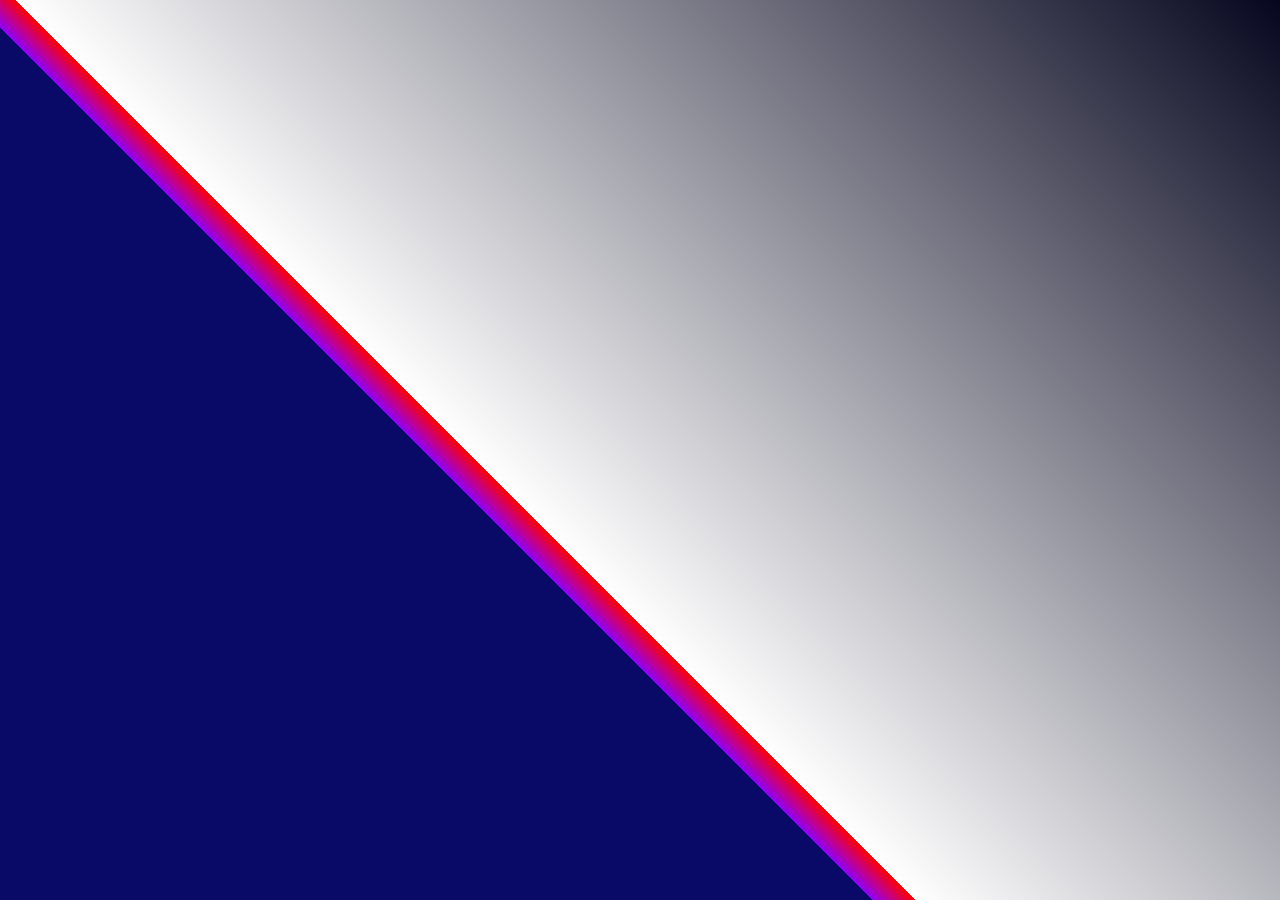
<file: glowne artykuly/index.html>
<!DOCTYPE html>
<html lang="en">
<head>
    <meta charset="UTF-8">
    <meta name="viewport" content="width=device-width, initial-scale=1.0">
    <title>Document</title>
    <link href="https://fonts.googleapis.com/css2?family=Calligraffitti&family=Cardo&family=Corinthia&family=Gajraj+One&family=Goldman:wght@700&family=Great+Vibes&family=Gruppo&family=Kameron&family=La+Belle+Aurore&family=Lora&family=M+PLUS+Rounded+1c:wght@300&family=Mina&family=Moul&family=Nunito+Sans:wght@200&family=Nunito:wght@200&family=Orbitron:wght@500&family=Parisienne&family=Play&family=Poppins:ital,wght@0,100;0,200;1,100&family=Pragati+Narrow&family=Quicksand:wght@300&family=Qwitcher+Grypen&family=Ruslan+Display&family=Ruthie&family=Saira+Condensed:wght@300&family=Shalimar&family=Tangerine&family=Teko&family=Titillium+Web:wght@200&family=Ultra&family=Zen+Dots&family=Zen+Loop:ital@1&display=swap" rel="stylesheet">
    <link rel="stylesheet" href="css.css">
</head>
<body>
<div id="articleList">
  <div class="article">
    <h2 class="title"> 1/  _ Ehlers Danlos Syndrom...</h2>
    <p class="content">Ehlers-Danlos-Syndrom (EDS) ist eine genetische Erkrankung des Bindegewebes. Es gibt verschiedene Arten von EDS, die durch verschiedene genetische Mutationen verursacht werden. Die genauen Ursachen für EDS sind komplex und nicht vollständig verstanden, aber hier sind einige wichtige Faktoren, die eine Rolle spielen:

      1. Genetische Veränderungen: EDS wird in den meisten Fällen durch Mutationen in den Genen verursacht, die für die Struktur und Produktion von Kollagen verantwortlich sind. Kollagen ist das Hauptprotein im Bindegewebe und spielt eine entscheidende Rolle bei der Unterstützung von Haut, Gelenken, Blutgefäßen und anderen Geweben. Die genetischen Veränderungen können dazu führen, dass das Kollagen schwächer oder fehlerhaft ist, was zu den charakteristischen Symptomen von EDS führt.
      
      2. Vererbung: EDS wird in den meisten Fällen autosomal-dominant vererbt, was bedeutet, dass eine Person, die die genetische Veränderung hat, eine 50%ige Chance hat, sie an ihre Kinder weiterzugeben. Es gibt auch seltene Formen von EDS, die autosomal-rezessiv vererbt werden.
      
      3. Genetische Variationen: Es wurden mehrere Gene identifiziert, die mit verschiedenen Formen von EDS in Verbindung gebracht werden. Jede Form von EDS hat ihre eigenen spezifischen genetischen Ursachen.
      
      Es ist wichtig anzumerken, dass die genetischen Veränderungen, die EDS verursachen, normalerweise spontan auftreten und nicht auf das Verhalten oder die Exposition gegenüber bestimmten Umweltfaktoren zurückzuführen sind. Es gibt derzeit keine vorbeugenden Maßnahmen, um EDS zu verhindern, da es sich um eine genetische Erkrankung handelt.
      
      Wenn bei Ihnen oder einer Person, die Sie kennen, der Verdacht auf EDS besteht, ist es wichtig, einen Facharzt für genetische Beratung oder einen Spezialisten für seltene Erkrankungen zu konsultieren. Nur durch eine gründliche genetische und klinische Bewertung kann eine korrekte Diagnose gestellt und eine angemessene Behandlung geplant werden.  </p>
  </div>
  <div class="article">
    <h2 class="title">2/ _ EDS Heilung...</h2>
    
    <div class="content">Es tut mir leid, aber es gibt derzeit keine Heilung für das Ehlers-Danlos-Syndrom (EDS). EDS ist eine genetische Erkrankung des Bindegewebes, die durch Mutationen in den Genen verursacht wird, die für die Struktur und Produktion von Kollagen verantwortlich sind. Da EDS eine genetisch bedingte Erkrankung ist, kann sie nicht vollständig geheilt werden.

      Die Behandlung von EDS zielt in der Regel darauf ab, die Symptome zu lindern und das Management der Erkrankung zu verbessern. Die individuelle Behandlung kann je nach den spezifischen Symptomen und Auswirkungen der jeweiligen EDS-Form variieren. Hier sind einige Ansätze, die bei der Behandlung von EDS eingesetzt werden können:
      
      1. Symptomatische Therapie: Die Behandlung konzentriert sich oft darauf, die Symptome zu lindern und die Lebensqualität der Betroffenen zu verbessern. Dies kann physikalische Therapie, Schmerzmanagement, orthopädische Hilfsmittel, Ergotherapie und ggf. Medikamente umfassen.
      
      2. Genetische Beratung: Bei Verdacht auf oder Diagnose von EDS ist eine genetische Beratung wichtig, um die familiäre Vererbung zu verstehen und den Betroffenen Informationen über die Erkrankung und mögliche Risiken zu geben.
      
      3. Lebensstilmodifikation: Das EDS-Management kann auch Veränderungen im Lebensstil einschließen, um die Gelenkstabilität zu unterstützen, Verletzungen zu vermeiden und die allgemeine Gesundheit zu fördern. Dazu gehören zum Beispiel regelmäßige, schonende Bewegung, eine ausgewogene Ernährung und die Vermeidung von gefährlichen Aktivitäten.
      
      Es ist wichtig, regelmäßig einen Facharzt für genetische Beratung oder einen Spezialisten für seltene Erkrankungen zu konsultieren, um eine angemessene Behandlung zu erhalten und das Fortschreiten der Erkrankung zu überwachen.
      
      Bitte beachten Sie, dass meine Antwort auf dem aktuellen Stand des medizinischen Wissens basiert und sich neue Entwicklungen ergeben können. Weitere Informationen können bei einem medizinischen Fachpersonal eingeholt werden.  </div>
  </div>
  
  <div class="article">
    <h2 class="title">3/ _ Metody osiagania celow...</h2>
    <p class="content">Hier sind 20 effektive Methoden, um Ziele zu erreichen:

      1. SMART-Ziele setzen: Formulieren Sie Ihre Ziele spezifisch, messbar, erreichbar, relevant und zeitgebunden.
      
      2. Visualisierungstechniken: Stellen Sie sich vor, wie Sie Ihr Ziel bereits erreicht haben, um Motivation und Fokus aufrechtzuerhalten.
      
      3. Erstellen Sie einen Aktionsplan: Entwickeln Sie einen detaillierten Plan mit den notwendigen Schritten, um Ihr Ziel zu erreichen.
      
      4. Teilen Sie Ihre Ziele mit anderen: Durch das Teilen Ihrer Ziele mit anderen Personen erhalten Sie zusätzliche Verantwortlichkeit und Unterstützung.
      
      5. Schaffen Sie ein unterstützendes Umfeld: Umgeben Sie sich mit Personen, die Ihre Ziele unterstützen und Sie motivieren.
      
      6. Brechen Sie Ihr Ziel in kleinere Teilziele: Durch das Aufteilen Ihres Zielsin kleinere, leichter zu erreichende Schritte können Sie den Fortschritt besser verfolgen und motiviert bleiben.
      
      7. Tägliche Gewohnheiten entwickeln: Schaffen Sie tägliche Routinen und Gewohnheiten, die zur Erreichung Ihrer Ziele beitragen.
      
      8. Lernen Sie aus Rückschlägen: Akzeptieren Sie Rückschläge als Teil des Prozesses und nutzen Sie sie als Lernchance, um Ihren Ansatz anzupassen und weiterzumachen.
      
      9. Setzen Sie Prioritäten: Identifizieren Sie die wichtigsten Aufgaben und Aktivitäten, die zur Erreichung Ihres Zieles beitragen, und setzen Sie ihnen Prioritäten.
      
      10. Überwinden Sie Hindernisse: Identifizieren Sie potenzielle Hindernisse oder Herausforderungen und entwickeln Sie Strategien, um diese zu überwinden.
      
      11. Nutzen Sie positive Selbstgespräche: Ermutigen Sie sich selbst durch positive Selbstgespräche und Affirmationen, um Ihre Motivation und Zuversicht aufrechtzuerhalten.
      
      12. Zeitmanagement verbessern: Organisieren und planen Sie Ihre Zeit effektiv, um Zeit für Ihre Zielarbeit zu schaffen.
      
      13. Nutzen Sie Technologie: Verwenden Sie Apps, Tools oder Software, die Ihnen bei der Verfolgung Ihrer Fortschritte und dem Erreichen Ihrer Ziele helfen können.
      
      14. Lernen Sie kontinuierlich: Investieren Sie Zeit in Ihre persönliche Weiterentwicklung, um Ihre Fähigkeiten und Kenntnisse zu erweitern.
      
      15. Bleiben Sie flexibel: Seien Sie offen für Anpassungen und Änderungen an Ihrem Ansatz, wenn nötig, um Ihr Ziel effektiv zu erreichen.
      
      16. Feiern Sie Erfolge: Belohnen und feiern Sie Ihre Erfolge, um sich selbst zu motivieren und Ihre Fortschritte anzuerkennen.
      
      17. Üben Sie Selbstfürsorge: Achten Sie auf Ihre Gesundheit und Ihr Wohlbefinden, damit Sie energetisiert und motiviert bleiben.
      
      18. Nutzen Sie positive Vorbilder: Finden Sie Vorbilder oder Menschen, die bereits Ihre Ziele erreicht haben, und lassen Sie sich von ihnen inspirieren.
      
      19. Bleiben Sie fokussiert: Vermeiden Sie Ablenkungen und bleiben Sie fokussiert auf die Aufgaben und Aktivitäten, die zur Erreichung Ihres Ziels beitragen.
      
      20. Geben Sie niemals auf: Bleiben Sie hartnäckig und beharrlich, auch wenn Sie Rückschläge erleben. Halten Sie an Ihrem Ziel fest und geben Sie nicht auf, bis Sie es erreicht haben.
      
      Jeder ist einzigartig, daher können nicht alle Methoden für jeden gleichermaßen effektiv sein. Finden Sie heraus, welche Methoden am besten zu Ihrer Persönlichkeit und Ihren Zielen passen, und passen Sie sie entsprechend an.  </p>
  </div>
  <!-- Add more articles here -->
</div>

<div class="article">
  <h2 class="title">4/ _ Badminton Übungen...</h2>
  <p class="content">
    jak cwiczyc spostrzegawczosc na boisku w grze 
    <img src="ew.png" alt="">
    <br>
    .rzuty lotka recznie nogi paralel rece ze skretem w biodrach
    <br>
    .cwiczenia na reflex (po dotknieciu punku z po schrittach natychmiastowe zlapanie pilki lub przejscie do drugiego swiatelka<br>
    .cwiczenia na nogi z gummi tasma<br>
    .cwiczenie na reflex ze swiatelkami wymyslaj <br>
    .china step i china step na baakhand ale z postawieniem prawej o 180 stopni najpierw i potem uderzenie z przeskokiem powrot do srodka<br>
    .cwiczenie przez siatke z puszem v i b ale krotkie do pierwszej lini a stopy skosnie paralelel zeby wygrac na przestrzeni tylnej
    <br>.wymachy rakieta uderzajac w tasme 10 mal 10 ale rece wysoko w gotowosci bocznej az do skretu w biodrach 
    <br>.wymachy ciezka rakiete vorhand backhand czeste zmiany i tez seriami<br>.uderzenia boczne na roznej wysokosci i zmiana tempa krotko dlugo<br>.efekt volle pulle durchsetzen<br>.polaczenie z krokami mit volle pullle<br>.net shot slice shot drive cross<br>.lift z podrzutu wlasnego i mojego / lift stick /lift z zamachem<br>.servis swobodny /flick / backhand/ vorhand<br>.odbior w obronie <br>.cross drop /slice /reverse slice/zwolnienie<br>.klir z przeskokiem i powrot do srodka<br>.przyjmowanie pozycji po serwisie i po moim puszu longline ale mocnym
    <br>.stopy skosnie parallel skokiem do tylu zeby zdobyc tylna przestrzen i to w polaczeniu ze swiatelkami
    <br>.ubung skoki skosnie stopy w tyl i przod zeby zdobyc przestrzen tylna i do przodu z wiekszym wychyleniem zeby nie za linie (trzymaj sie w malym kwadracie)</p>
</div>

<div class="article">
  <h2 class="title">5/ _ Rachunek rozniczkowy...Perdona</h2>
  <p class="content">

    Oczywiście! Rachunek różniczkowy to dział matematyki, który zajmuje się badaniem zmian i proporcji między różnymi wielkościami. W uproszczeniu, rachunek różniczkowy pomaga nam zrozumieć, jak funkcje zmieniają się w zależności od wartości, na przykład jak szybko rośnie lub maleje funkcja w danym punkcie.

Aby zacząć, warto poznać pojęcie pochodnej. Pochodna funkcji opisuje, jak szybko wartość funkcji zmienia się w zależności od argumentu (czyli wartości, na podstawie których obliczamy funkcję). Pochodna jest reprezentowana przez symbol dy/dx (lub f '(x)).

Oto kilka przykładów i zastosowań rachunku różniczkowego:

Przykład 1: Jeśli mamy funkcję, która opisuje ruch samochodu i znamy jej pochodną, możemy ustalić, jak szybko zmienia się prędkość samochodu w czasie. Jeśli pochodna jest dodatnia, to samochód przyspiesza, jeśli jest ujemna, to samochód zwalnia.

Przykład 2: Rachunek różniczkowy jest używany do określania maksimum i minimum funkcji. Pochodna funkcji wskazuje, gdzie ta funkcja ma swoje ekstremum (czyli miejsca, w których osiąga największą lub najmniejszą wartość).

Przykład 3: Jeśli mamy funkcję opisującą wzrost populacji, to pochodna tej funkcji może pokazywać, jak szybko populacja zmienia się w czasie.

Przykład 4: Rachunek różniczkowy jest również używany w fizyce do opisu ruchu obiektów. Na przykład, możemy używać rachunku różniczkowego do analizy torów ruchu planet wokół słońca.

Zastosowania rachunku różniczkowego są szerokie i obejmują dziedziny takie jak fizyka, ekonomia, biologia czy inżynieria. Pomaga nam w analizie zmieniających się zjawisk i zrozumieniu, jak te zjawiska działają.

Ważne jest również odnotować, że rachunek różniczkowy to bardziej zaawansowany temat i można go zgłębiać na wyższych poziomach edukacji w szkołach średnich i na studiach. To tylko podstawowe wprowadzenie. Jeśli masz więcej pytań na ten temat, chętnie na nie odpowiem!  <br><br>Rachunek różniczkowy ma wiele różnorodnych zastosowań w różnych dziedzinach nauki i życia codziennego. Oto kilka głównych obszarów, w których rachunek różniczkowy znajduje praktyczne zastosowanie:

Fizyka: Rachunek różniczkowy jest szeroko stosowany w fizyce do opisu ruchu ciał, dynamiki, kinematyki, elektromagnetyzmu i wielu innych dziedzin. Pozwala na analizę przyspieszenia, prędkości, sił i innych parametrów związanych z ruchem fizycznym.

Ekonomia: Rachunek różniczkowy ma zastosowanie w ekonomii do modelowania i analizy wzrostu ekonomicznego, optymalizacji produkcji, teorii równowagi, modelów matematycznych rynku i wielu innych problemów związanych z ekonomią.

Biologia: Rachunek różniczkowy jest stosowany w biologii w dziedzinach takich jak modelowanie dynamiki populacji, biochemia, genetyka, neurofizjologia, ekologia i wiele innych.

Inżynieria: W inżynierii rachunek różniczkowy jest niezbędny do opisu i analizy zachowania się układów mechanicznych, elektrycznych, chemicznych, termodynamicznych itp. Jest on również stosowany w analizie danych i sygnałów oraz w procesach optymalizacji.

Statystyka: Rachunek różniczkowy odgrywa rolę w stochastycznym rachunku różniczkowym, który jest wykorzystywany do modelowania zjawisk losowych, takich jak procesy stochastyczne, przypadkowe fluktuacje itp.

Informatyka: Rachunek różniczkowy ma również swoje zastosowanie w dziedzinie informatyki, zwłaszcza w dziedzinie analizy danych, uczenia maszynowego, sztucznej inteligencji, grafiki komputerowej i wielu innych.

Architektura: W projektowaniu i analizie struktur architektonicznych, takich jak mosty czy budynki, rachunek różniczkowy jest stosowany do analizy i optymalizacji sił, naprężeń i odkształceń w strukturach.

To tylko kilka przykładów zastosowań rachunku różniczkowego. W rzeczywistości rachunek różniczkowy jest nieodzownym narzędziem matematycznym w wielu dziedzinach nauki i technologii, które wymagają analizy i modelowania zjawisk dynamicznych i zmienności.<br><br>Oczywiście! Oto kilka konkretnych przykładów zastosowania rachunku różniczkowego:

1. Obliczanie prędkości i przyspieszenia: Rachunek różniczkowy jest stosowany do obliczania prędkości i przyspieszenia w przypadku ruchu obiektów. Na przykład, wykorzystując pochodną, możemy ustalić, jak szybko zmienia się prędkość samochodu w zależności od czasu.

2. Modelowanie wzrostu populacji: Rachunek różniczkowy jest wykorzystywany do modelowania wzrostu populacji. Możemy analizować, jak szybko populacja rośnie lub maleje w zależności od czasu, uwzględniając czynniki takie jak dzietność, umieralność i migracja.

3. Analiza krzywych i powierzchni: Rachunek różniczkowy umożliwia analizę krzywych i powierzchni. Możemy obliczać stoki, punkty przegięcia, maksima i minima funkcji, które są kluczowe w analizie matematycznej i naukach przyrodniczych.

4. Optymalizacja procesów: Rachunek różniczkowy jest stosowany do optymalizacji procesów. Na przykład, w inżynierii, możemy stosować rachunek różniczkowy do maksymalizacji wydajności produkcji przy ograniczeniach materiałowych i czasowych.

5. Analiza równań różniczkowych: Rachunek różniczkowy jest używany do rozwiązywania równań różniczkowych, które są podstawą dla wielu teorii i modeli naukowych. Te równania opisują zmiany w zależności od czasu lub innych zmiennych.

6. Analiza dynamiki procesów fizycznych: Rachunek różniczkowy pomaga w analizie dynamiki procesów fizycznych, takich jak ruch planet, oscylacje wahadłowe, rozkład temperatury i wiele innych, które są opisane za pomocą równań różniczkowych.

7. Prognozowanie zmian: Rachunek różniczkowy jest wykorzystywany do prognozowania zmian i trendów w różnych dziedzinach, takich jak ekonomia, finanse, meteorologia, demografia itp.

To tylko kilka przykładów zastosowania rachunku różniczkowego. W praktyce jest on stosowany w wielu innych dziedzinach nauki i technologii, gdzie analiza zmian i proporcji jest kluczowa do zrozumienia i przewidywania zjawisk.  </p>
</div>
<div class="article">
  <h2 class="title">6/ _ Nauka gry na fortepianie  sonata mozarta</h2>
  <p class="content">

    Podziel na etapy: Rozbij utwór na mniejsze sekcje lub etapy. Skup się na opanowaniu tych sekcji pojedynczo, zanim zaczniesz je łączyć. To pomoże Ci rozłożyć naukę na bardziej przystępne części i osiągnąć większy postęp.

Cierpliwość i regularna praktyka: Gra na pianinie to umiejętność, która wymaga czasu, cierpliwości i regularnej praktyki. Próbuj codziennie ćwiczyć przez krótkie sesje, aby utrwalić nowe umiejętności i poprawić technikę.

Skorzystaj z materiałów edukacyjnych: Istnieje wiele dostępnych materiałów edukacyjnych online, takich jak tutorialowe filmy na YouTube lub kursy online, które mogą ci pomóc w nauce tego konkretnego utworu. Te materiały mogą dostarczyć wskazówek dotyczących interpretacji, techniki i innych istotnych aspektów gry.

Zwróć się do nauczyciela: Jeśli to możliwe, warto rozważyć skonsultowanie się z nauczycielem fortepianu, aby uzyskać bardziej indywidualną i szczegółową pomoc. Nauczyciel może pomóc Ci poprawić technikę, interpretację i rozwiązać trudności, na które napotykasz  </p>
</div>

<div class="article">
  <h2 class="title">7/ _ arduino</h2>
  <p class="content">

     </p>
</div>

<div class="article">
  <h2 class="title">8/ _ Badminton  Theorie</h2>
  <p class="content">
Koncentracja podczas gry Badminton jest waznym elementem zeby mozna bylo prowadzic gre rownozedna z gleichwertigem przeciwnikiem. Postrzeganie jego ruchow w momencie ataku jest wlasnie tym momentem naszej koncentracji ktory pozwala nam na wyrownany mecz. Jesli brakuje nam koncentracji <br><br> to mozna przypuszczac ze kondycja nam sie wyczerpala lub zostalismy innymi czynnikami zdekoncentrowani.<br>brakiem wiary<br>brakiem wlasciwej techniki<br>brakiem wlasciwej taktyki<br>inne czynniki<br>zeby wyeliminowac w przyszlosci te braki to trzeba przede wszystkim cwiczyc kondycje <br>sile fitness<br>cwiczyc technike<br>pracowac nad taktyka<br>rozwijac sie we wszystkich innych elementach
     </p>
</div>
<div class="article">
  <h2 class="title">8/ _ Studia Transport i Zarzadzanie</h2>
  <p class="content">
<img   src="se.jpg" alt="">
<img src="ggg.png" alt="">
     transport i zarzadzanie jaka to szkola ktora bylaby odpowiednia dla eryka </p>
</div>

<div id="articleDetails"></div>


    <div id="flexiPojemnik"> 

        <div id="container">
           <div id="pojemnikPlyty"> 
            
        </div>
        
       </div>

       
     
    </div>

    


    

    
    
    </div>
    
    <script src="js.js"></script>
</body>

</html>
</file>
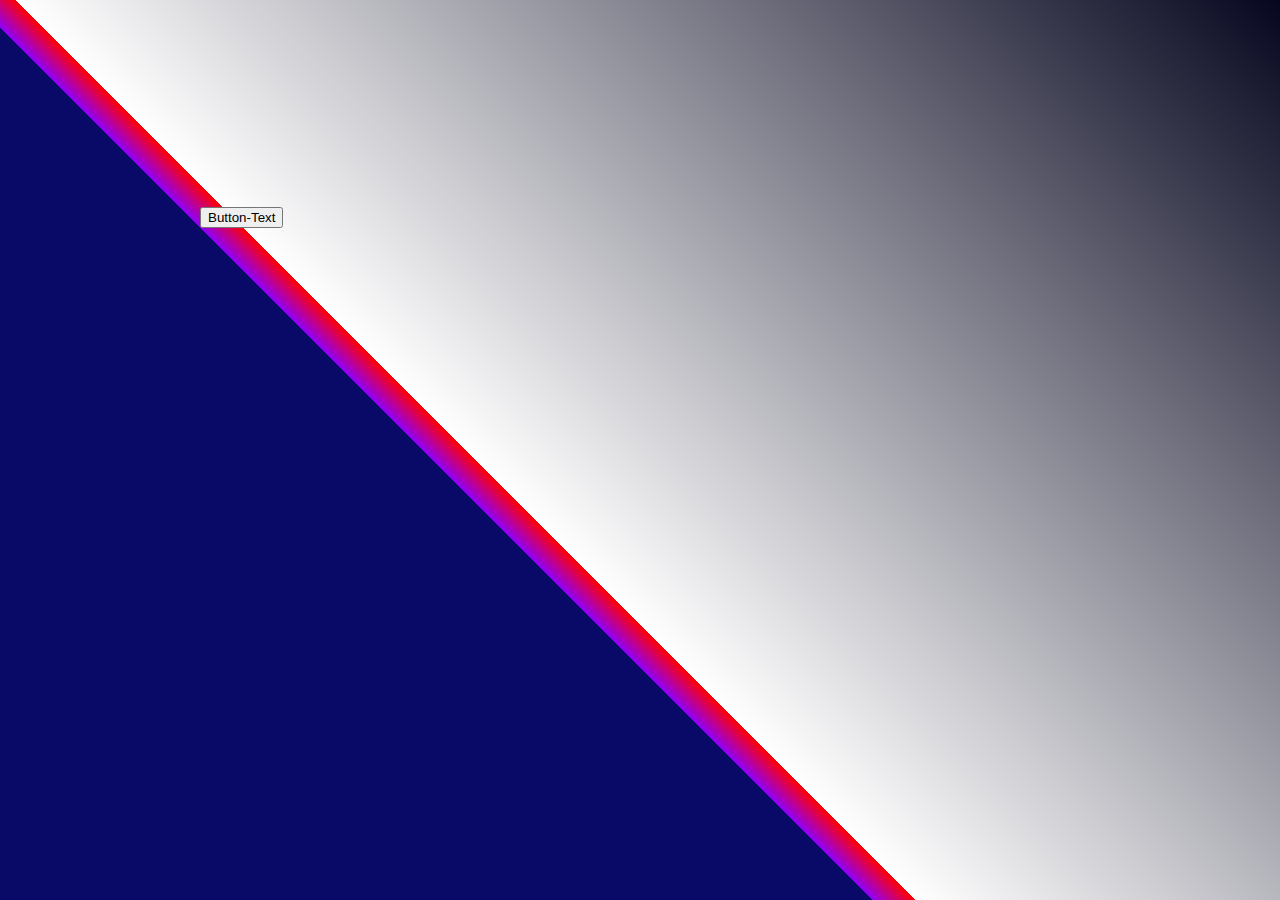
<file: glowne artykuly/pliki/artykuly/index.html>
<!DOCTYPE html>
<html lang="en">
<head>
    <meta charset="UTF-8">
    <meta name="viewport" content="width=device-width, initial-scale=1.0">
    <title>Document</title>
    <link href="https://fonts.googleapis.com/css2?family=Calligraffitti&family=Cardo&family=Corinthia&family=Gajraj+One&family=Goldman:wght@700&family=Great+Vibes&family=Gruppo&family=Kameron&family=La+Belle+Aurore&family=Lora&family=M+PLUS+Rounded+1c:wght@300&family=Mina&family=Moul&family=Nunito+Sans:wght@200&family=Nunito:wght@200&family=Orbitron:wght@500&family=Parisienne&family=Play&family=Poppins:ital,wght@0,100;0,200;1,100&family=Pragati+Narrow&family=Quicksand:wght@300&family=Qwitcher+Grypen&family=Ruslan+Display&family=Ruthie&family=Saira+Condensed:wght@300&family=Shalimar&family=Tangerine&family=Teko&family=Titillium+Web:wght@200&family=Ultra&family=Zen+Dots&family=Zen+Loop:ital@1&display=swap" rel="stylesheet">
    <link rel="stylesheet" href="css.css">
</head>
<body>
  <a href="v.html" style="position: fixed; left: 200px;">
    <button>Button-Text</button>
  </a>
<div id="articleList">
  <div class="article">
    <h2 class="title"> 1/  _ Ehlers Danlos Syndrom...</h2>
    <p class="content">Ehlers-Danlos-Syndrom (EDS) ist eine genetische Erkrankung des Bindegewebes. Es gibt verschiedene Arten von EDS, die durch verschiedene genetische Mutationen verursacht werden. Die genauen Ursachen für EDS sind komplex und nicht vollständig verstanden, aber hier sind einige wichtige Faktoren, die eine Rolle spielen:

      1. Genetische Veränderungen: EDS wird in den meisten Fällen durch Mutationen in den Genen verursacht, die für die Struktur und Produktion von Kollagen verantwortlich sind. Kollagen ist das Hauptprotein im Bindegewebe und spielt eine entscheidende Rolle bei der Unterstützung von Haut, Gelenken, Blutgefäßen und anderen Geweben. Die genetischen Veränderungen können dazu führen, dass das Kollagen schwächer oder fehlerhaft ist, was zu den charakteristischen Symptomen von EDS führt.
      
      2. Vererbung: EDS wird in den meisten Fällen autosomal-dominant vererbt, was bedeutet, dass eine Person, die die genetische Veränderung hat, eine 50%ige Chance hat, sie an ihre Kinder weiterzugeben. Es gibt auch seltene Formen von EDS, die autosomal-rezessiv vererbt werden.
      
      3. Genetische Variationen: Es wurden mehrere Gene identifiziert, die mit verschiedenen Formen von EDS in Verbindung gebracht werden. Jede Form von EDS hat ihre eigenen spezifischen genetischen Ursachen.
      
      Es ist wichtig anzumerken, dass die genetischen Veränderungen, die EDS verursachen, normalerweise spontan auftreten und nicht auf das Verhalten oder die Exposition gegenüber bestimmten Umweltfaktoren zurückzuführen sind. Es gibt derzeit keine vorbeugenden Maßnahmen, um EDS zu verhindern, da es sich um eine genetische Erkrankung handelt.
      
      Wenn bei Ihnen oder einer Person, die Sie kennen, der Verdacht auf EDS besteht, ist es wichtig, einen Facharzt für genetische Beratung oder einen Spezialisten für seltene Erkrankungen zu konsultieren. Nur durch eine gründliche genetische und klinische Bewertung kann eine korrekte Diagnose gestellt und eine angemessene Behandlung geplant werden.  </p>
  </div>
  <div class="article">
    <h2 class="title">2/ _ EDS Heilung...</h2>
    
    <div class="content">Es tut mir leid, aber es gibt derzeit keine Heilung für das Ehlers-Danlos-Syndrom (EDS). EDS ist eine genetische Erkrankung des Bindegewebes, die durch Mutationen in den Genen verursacht wird, die für die Struktur und Produktion von Kollagen verantwortlich sind. Da EDS eine genetisch bedingte Erkrankung ist, kann sie nicht vollständig geheilt werden.

      Die Behandlung von EDS zielt in der Regel darauf ab, die Symptome zu lindern und das Management der Erkrankung zu verbessern. Die individuelle Behandlung kann je nach den spezifischen Symptomen und Auswirkungen der jeweiligen EDS-Form variieren. Hier sind einige Ansätze, die bei der Behandlung von EDS eingesetzt werden können:
      
      1. Symptomatische Therapie: Die Behandlung konzentriert sich oft darauf, die Symptome zu lindern und die Lebensqualität der Betroffenen zu verbessern. Dies kann physikalische Therapie, Schmerzmanagement, orthopädische Hilfsmittel, Ergotherapie und ggf. Medikamente umfassen.
      
      2. Genetische Beratung: Bei Verdacht auf oder Diagnose von EDS ist eine genetische Beratung wichtig, um die familiäre Vererbung zu verstehen und den Betroffenen Informationen über die Erkrankung und mögliche Risiken zu geben.
      
      3. Lebensstilmodifikation: Das EDS-Management kann auch Veränderungen im Lebensstil einschließen, um die Gelenkstabilität zu unterstützen, Verletzungen zu vermeiden und die allgemeine Gesundheit zu fördern. Dazu gehören zum Beispiel regelmäßige, schonende Bewegung, eine ausgewogene Ernährung und die Vermeidung von gefährlichen Aktivitäten.
      
      Es ist wichtig, regelmäßig einen Facharzt für genetische Beratung oder einen Spezialisten für seltene Erkrankungen zu konsultieren, um eine angemessene Behandlung zu erhalten und das Fortschreiten der Erkrankung zu überwachen.
      
      Bitte beachten Sie, dass meine Antwort auf dem aktuellen Stand des medizinischen Wissens basiert und sich neue Entwicklungen ergeben können. Weitere Informationen können bei einem medizinischen Fachpersonal eingeholt werden.  </div>
  </div>
  
  <div class="article">
    <h2 class="title">3/ _ Metody osiagania celow...</h2>
    <p class="content">Hier sind 20 effektive Methoden, um Ziele zu erreichen:

      1. SMART-Ziele setzen: Formulieren Sie Ihre Ziele spezifisch, messbar, erreichbar, relevant und zeitgebunden.
      
      2. Visualisierungstechniken: Stellen Sie sich vor, wie Sie Ihr Ziel bereits erreicht haben, um Motivation und Fokus aufrechtzuerhalten.
      
      3. Erstellen Sie einen Aktionsplan: Entwickeln Sie einen detaillierten Plan mit den notwendigen Schritten, um Ihr Ziel zu erreichen.
      
      4. Teilen Sie Ihre Ziele mit anderen: Durch das Teilen Ihrer Ziele mit anderen Personen erhalten Sie zusätzliche Verantwortlichkeit und Unterstützung.
      
      5. Schaffen Sie ein unterstützendes Umfeld: Umgeben Sie sich mit Personen, die Ihre Ziele unterstützen und Sie motivieren.
      
      6. Brechen Sie Ihr Ziel in kleinere Teilziele: Durch das Aufteilen Ihres Zielsin kleinere, leichter zu erreichende Schritte können Sie den Fortschritt besser verfolgen und motiviert bleiben.
      
      7. Tägliche Gewohnheiten entwickeln: Schaffen Sie tägliche Routinen und Gewohnheiten, die zur Erreichung Ihrer Ziele beitragen.
      
      8. Lernen Sie aus Rückschlägen: Akzeptieren Sie Rückschläge als Teil des Prozesses und nutzen Sie sie als Lernchance, um Ihren Ansatz anzupassen und weiterzumachen.
      
      9. Setzen Sie Prioritäten: Identifizieren Sie die wichtigsten Aufgaben und Aktivitäten, die zur Erreichung Ihres Zieles beitragen, und setzen Sie ihnen Prioritäten.
      
      10. Überwinden Sie Hindernisse: Identifizieren Sie potenzielle Hindernisse oder Herausforderungen und entwickeln Sie Strategien, um diese zu überwinden.
      
      11. Nutzen Sie positive Selbstgespräche: Ermutigen Sie sich selbst durch positive Selbstgespräche und Affirmationen, um Ihre Motivation und Zuversicht aufrechtzuerhalten.
      
      12. Zeitmanagement verbessern: Organisieren und planen Sie Ihre Zeit effektiv, um Zeit für Ihre Zielarbeit zu schaffen.
      
      13. Nutzen Sie Technologie: Verwenden Sie Apps, Tools oder Software, die Ihnen bei der Verfolgung Ihrer Fortschritte und dem Erreichen Ihrer Ziele helfen können.
      
      14. Lernen Sie kontinuierlich: Investieren Sie Zeit in Ihre persönliche Weiterentwicklung, um Ihre Fähigkeiten und Kenntnisse zu erweitern.
      
      15. Bleiben Sie flexibel: Seien Sie offen für Anpassungen und Änderungen an Ihrem Ansatz, wenn nötig, um Ihr Ziel effektiv zu erreichen.
      
      16. Feiern Sie Erfolge: Belohnen und feiern Sie Ihre Erfolge, um sich selbst zu motivieren und Ihre Fortschritte anzuerkennen.
      
      17. Üben Sie Selbstfürsorge: Achten Sie auf Ihre Gesundheit und Ihr Wohlbefinden, damit Sie energetisiert und motiviert bleiben.
      
      18. Nutzen Sie positive Vorbilder: Finden Sie Vorbilder oder Menschen, die bereits Ihre Ziele erreicht haben, und lassen Sie sich von ihnen inspirieren.
      
      19. Bleiben Sie fokussiert: Vermeiden Sie Ablenkungen und bleiben Sie fokussiert auf die Aufgaben und Aktivitäten, die zur Erreichung Ihres Ziels beitragen.
      
      20. Geben Sie niemals auf: Bleiben Sie hartnäckig und beharrlich, auch wenn Sie Rückschläge erleben. Halten Sie an Ihrem Ziel fest und geben Sie nicht auf, bis Sie es erreicht haben.
      
      Jeder ist einzigartig, daher können nicht alle Methoden für jeden gleichermaßen effektiv sein. Finden Sie heraus, welche Methoden am besten zu Ihrer Persönlichkeit und Ihren Zielen passen, und passen Sie sie entsprechend an.  </p>
  </div>
  <!-- Add more articles here -->
</div>

<div class="article">
  <h2 class="title">4/ _ Badminton Übungen...</h2>
  <p class="content">
    jak cwiczyc spostrzegawczosc na boisku w grze 
    <img src="ew.png" alt="">
    <iframe width="260" height="115" src="https://www.youtube.com/embed/tYXDYHzpfOU?si=ku64HHjRsSrT4LR0" title="YouTube video player" frameborder="0" allow="accelerometer; autoplay; clipboard-write; encrypted-media; gyroscope; picture-in-picture; web-share" allowfullscreen></iframe>
    <iframe width="560" height="315" src="https://www.youtube.com/embed/i3sP3IVuMv8?si=zMHi8dSI1jgDxIn0" title="YouTube video player" frameborder="0" allow="accelerometer; autoplay; clipboard-write; encrypted-media; gyroscope; picture-in-picture; web-share" allowfullscreen></iframe>
    <br>
    .rzuty lotka recznie nogi paralel rece ze skretem w biodrach
    <br>
    .cwiczenia na reflex (po dotknieciu punku z po schrittach natychmiastowe zlapanie pilki lub przejscie do drugiego swiatelka<br>
    .cwiczenia na nogi z gummi tasma<br>
    .cwiczenie na reflex ze swiatelkami wymyslaj <br>
    .china step i china step na baakhand ale z postawieniem prawej o 180 stopni najpierw i potem uderzenie z przeskokiem powrot do srodka<br>
    .cwiczenie przez siatke z puszem v i b ale krotkie do pierwszej lini a stopy skosnie paralelel zeby wygrac na przestrzeni tylnej
    <br>.wymachy rakieta uderzajac w tasme 10 mal 10 ale rece wysoko w gotowosci bocznej az do skretu w biodrach 
    <br>.wymachy ciezka rakiete vorhand backhand czeste zmiany i tez seriami<br>.uderzenia boczne na roznej wysokosci i zmiana tempa krotko dlugo<br>.efekt volle pulle durchsetzen<br>.polaczenie z krokami mit volle pullle<br>.net shot slice shot drive cross<br>.lift z podrzutu wlasnego i mojego / lift stick /lift z zamachem<br>.servis swobodny /flick / backhand/ vorhand<br>.odbior w obronie <br>.cross drop /slice /reverse slice/zwolnienie<br>.klir z przeskokiem i powrot do srodka<br>.przyjmowanie pozycji po serwisie i po moim puszu longline ale mocnym
    <br>.stopy skosnie parallel skokiem do tylu zeby zdobyc tylna przestrzen i to w polaczeniu ze swiatelkami
    <br>.ubung skoki skosnie stopy w tyl i przod zeby zdobyc przestrzen tylna i do przodu z wiekszym wychyleniem zeby nie za linie (trzymaj sie w malym kwadracie)</p>
</div>

<div class="article">
  <h2 class="title">5/ _ Rachunek rozniczkowy...Perdona</h2>
  <p class="content">

    Oczywiście! Rachunek różniczkowy to dział matematyki, który zajmuje się badaniem zmian i proporcji między różnymi wielkościami. W uproszczeniu, rachunek różniczkowy pomaga nam zrozumieć, jak funkcje zmieniają się w zależności od wartości, na przykład jak szybko rośnie lub maleje funkcja w danym punkcie.

Aby zacząć, warto poznać pojęcie pochodnej. Pochodna funkcji opisuje, jak szybko wartość funkcji zmienia się w zależności od argumentu (czyli wartości, na podstawie których obliczamy funkcję). Pochodna jest reprezentowana przez symbol dy/dx (lub f '(x)).

Oto kilka przykładów i zastosowań rachunku różniczkowego:

Przykład 1: Jeśli mamy funkcję, która opisuje ruch samochodu i znamy jej pochodną, możemy ustalić, jak szybko zmienia się prędkość samochodu w czasie. Jeśli pochodna jest dodatnia, to samochód przyspiesza, jeśli jest ujemna, to samochód zwalnia.

Przykład 2: Rachunek różniczkowy jest używany do określania maksimum i minimum funkcji. Pochodna funkcji wskazuje, gdzie ta funkcja ma swoje ekstremum (czyli miejsca, w których osiąga największą lub najmniejszą wartość).

Przykład 3: Jeśli mamy funkcję opisującą wzrost populacji, to pochodna tej funkcji może pokazywać, jak szybko populacja zmienia się w czasie.

Przykład 4: Rachunek różniczkowy jest również używany w fizyce do opisu ruchu obiektów. Na przykład, możemy używać rachunku różniczkowego do analizy torów ruchu planet wokół słońca.

Zastosowania rachunku różniczkowego są szerokie i obejmują dziedziny takie jak fizyka, ekonomia, biologia czy inżynieria. Pomaga nam w analizie zmieniających się zjawisk i zrozumieniu, jak te zjawiska działają.

Ważne jest również odnotować, że rachunek różniczkowy to bardziej zaawansowany temat i można go zgłębiać na wyższych poziomach edukacji w szkołach średnich i na studiach. To tylko podstawowe wprowadzenie. Jeśli masz więcej pytań na ten temat, chętnie na nie odpowiem!  <br><br>Rachunek różniczkowy ma wiele różnorodnych zastosowań w różnych dziedzinach nauki i życia codziennego. Oto kilka głównych obszarów, w których rachunek różniczkowy znajduje praktyczne zastosowanie:

Fizyka: Rachunek różniczkowy jest szeroko stosowany w fizyce do opisu ruchu ciał, dynamiki, kinematyki, elektromagnetyzmu i wielu innych dziedzin. Pozwala na analizę przyspieszenia, prędkości, sił i innych parametrów związanych z ruchem fizycznym.

Ekonomia: Rachunek różniczkowy ma zastosowanie w ekonomii do modelowania i analizy wzrostu ekonomicznego, optymalizacji produkcji, teorii równowagi, modelów matematycznych rynku i wielu innych problemów związanych z ekonomią.

Biologia: Rachunek różniczkowy jest stosowany w biologii w dziedzinach takich jak modelowanie dynamiki populacji, biochemia, genetyka, neurofizjologia, ekologia i wiele innych.

Inżynieria: W inżynierii rachunek różniczkowy jest niezbędny do opisu i analizy zachowania się układów mechanicznych, elektrycznych, chemicznych, termodynamicznych itp. Jest on również stosowany w analizie danych i sygnałów oraz w procesach optymalizacji.

Statystyka: Rachunek różniczkowy odgrywa rolę w stochastycznym rachunku różniczkowym, który jest wykorzystywany do modelowania zjawisk losowych, takich jak procesy stochastyczne, przypadkowe fluktuacje itp.

Informatyka: Rachunek różniczkowy ma również swoje zastosowanie w dziedzinie informatyki, zwłaszcza w dziedzinie analizy danych, uczenia maszynowego, sztucznej inteligencji, grafiki komputerowej i wielu innych.

Architektura: W projektowaniu i analizie struktur architektonicznych, takich jak mosty czy budynki, rachunek różniczkowy jest stosowany do analizy i optymalizacji sił, naprężeń i odkształceń w strukturach.

To tylko kilka przykładów zastosowań rachunku różniczkowego. W rzeczywistości rachunek różniczkowy jest nieodzownym narzędziem matematycznym w wielu dziedzinach nauki i technologii, które wymagają analizy i modelowania zjawisk dynamicznych i zmienności.<br><br>Oczywiście! Oto kilka konkretnych przykładów zastosowania rachunku różniczkowego:

1. Obliczanie prędkości i przyspieszenia: Rachunek różniczkowy jest stosowany do obliczania prędkości i przyspieszenia w przypadku ruchu obiektów. Na przykład, wykorzystując pochodną, możemy ustalić, jak szybko zmienia się prędkość samochodu w zależności od czasu.

2. Modelowanie wzrostu populacji: Rachunek różniczkowy jest wykorzystywany do modelowania wzrostu populacji. Możemy analizować, jak szybko populacja rośnie lub maleje w zależności od czasu, uwzględniając czynniki takie jak dzietność, umieralność i migracja.

3. Analiza krzywych i powierzchni: Rachunek różniczkowy umożliwia analizę krzywych i powierzchni. Możemy obliczać stoki, punkty przegięcia, maksima i minima funkcji, które są kluczowe w analizie matematycznej i naukach przyrodniczych.

4. Optymalizacja procesów: Rachunek różniczkowy jest stosowany do optymalizacji procesów. Na przykład, w inżynierii, możemy stosować rachunek różniczkowy do maksymalizacji wydajności produkcji przy ograniczeniach materiałowych i czasowych.

5. Analiza równań różniczkowych: Rachunek różniczkowy jest używany do rozwiązywania równań różniczkowych, które są podstawą dla wielu teorii i modeli naukowych. Te równania opisują zmiany w zależności od czasu lub innych zmiennych.

6. Analiza dynamiki procesów fizycznych: Rachunek różniczkowy pomaga w analizie dynamiki procesów fizycznych, takich jak ruch planet, oscylacje wahadłowe, rozkład temperatury i wiele innych, które są opisane za pomocą równań różniczkowych.

7. Prognozowanie zmian: Rachunek różniczkowy jest wykorzystywany do prognozowania zmian i trendów w różnych dziedzinach, takich jak ekonomia, finanse, meteorologia, demografia itp.

To tylko kilka przykładów zastosowania rachunku różniczkowego. W praktyce jest on stosowany w wielu innych dziedzinach nauki i technologii, gdzie analiza zmian i proporcji jest kluczowa do zrozumienia i przewidywania zjawisk.  </p>
</div>
<div class="article">
  <h2 class="title">6/ _ Nauka gry na fortepianie  sonata mozarta</h2>
  <p class="content">

    Podziel na etapy: Rozbij utwór na mniejsze sekcje lub etapy. Skup się na opanowaniu tych sekcji pojedynczo, zanim zaczniesz je łączyć. To pomoże Ci rozłożyć naukę na bardziej przystępne części i osiągnąć większy postęp.

Cierpliwość i regularna praktyka: Gra na pianinie to umiejętność, która wymaga czasu, cierpliwości i regularnej praktyki. Próbuj codziennie ćwiczyć przez krótkie sesje, aby utrwalić nowe umiejętności i poprawić technikę.

Skorzystaj z materiałów edukacyjnych: Istnieje wiele dostępnych materiałów edukacyjnych online, takich jak tutorialowe filmy na YouTube lub kursy online, które mogą ci pomóc w nauce tego konkretnego utworu. Te materiały mogą dostarczyć wskazówek dotyczących interpretacji, techniki i innych istotnych aspektów gry.

Zwróć się do nauczyciela: Jeśli to możliwe, warto rozważyć skonsultowanie się z nauczycielem fortepianu, aby uzyskać bardziej indywidualną i szczegółową pomoc. Nauczyciel może pomóc Ci poprawić technikę, interpretację i rozwiązać trudności, na które napotykasz  </p>
</div>

<div class="article">
  <h2 class="title">7/ _ arduino prjects pdf</h2>
  <p class="content">Lorem ipsum dolor sit amet consectetur, adipisicing elit. Asperiores libero <a href="https://funduino.de/wp-content/uploads/2016/11/Anleitungen-deutsch-12-2016.pdf">arduino projects </a>incidunt sequi labore facere consectetur cum at fugiat doloremque qui saepe, magni iusto inventore cumque aperiam non! Dolores aliquid nobis veniam facere incidunt maxime quaerat, tempore ipsa animi eligendi deserunt quas, excepturi quibusdam nam laborum perferendis! Odio, modi incidunt?

     </p>
</div>

<div class="article">
  <h2 class="title">8/ _ Badminton  Theorie</h2>
  <p class="content">
Koncentracja podczas gry Badminton jest waznym elementem zeby mozna bylo prowadzic gre rownozedna z gleichwertigem przeciwnikiem. Postrzeganie jego ruchow w momencie ataku jest wlasnie tym momentem naszej koncentracji ktory pozwala nam na wyrownany mecz. Jesli brakuje nam koncentracji <br><br> to mozna przypuszczac ze kondycja nam sie wyczerpala lub zostalismy innymi czynnikami zdekoncentrowani.<br>brakiem wiary<br>brakiem wlasciwej techniki<br>brakiem wlasciwej taktyki<br>inne czynniki<br>zeby wyeliminowac w przyszlosci te braki to trzeba przede wszystkim cwiczyc kondycje <br>sile fitness<br>cwiczyc technike<br>pracowac nad taktyka<br>rozwijac sie we wszystkich innych elementach
     </p>
</div>
<div class="article">
  <h2 class="title">8/ _ Studia Transport i Zarzadzanie</h2>
  <p class="content">
<img   src="se.jpg" alt="">
<img src="ggg.png" alt="">
     transport i zarzadzanie jaka to szkola ktora bylaby odpowiednia dla eryka </p>
</div>

<div id="articleDetails"></div>


    <div id="flexiPojemnik"> 

        <div id="container">
           <div id="pojemnikPlyty"> 
            
        </div>
        
       </div>

       
     
    </div>

    


    

    
    
    </div>
    
    <script src="js.js"></script>
</body>

</html>
</file>
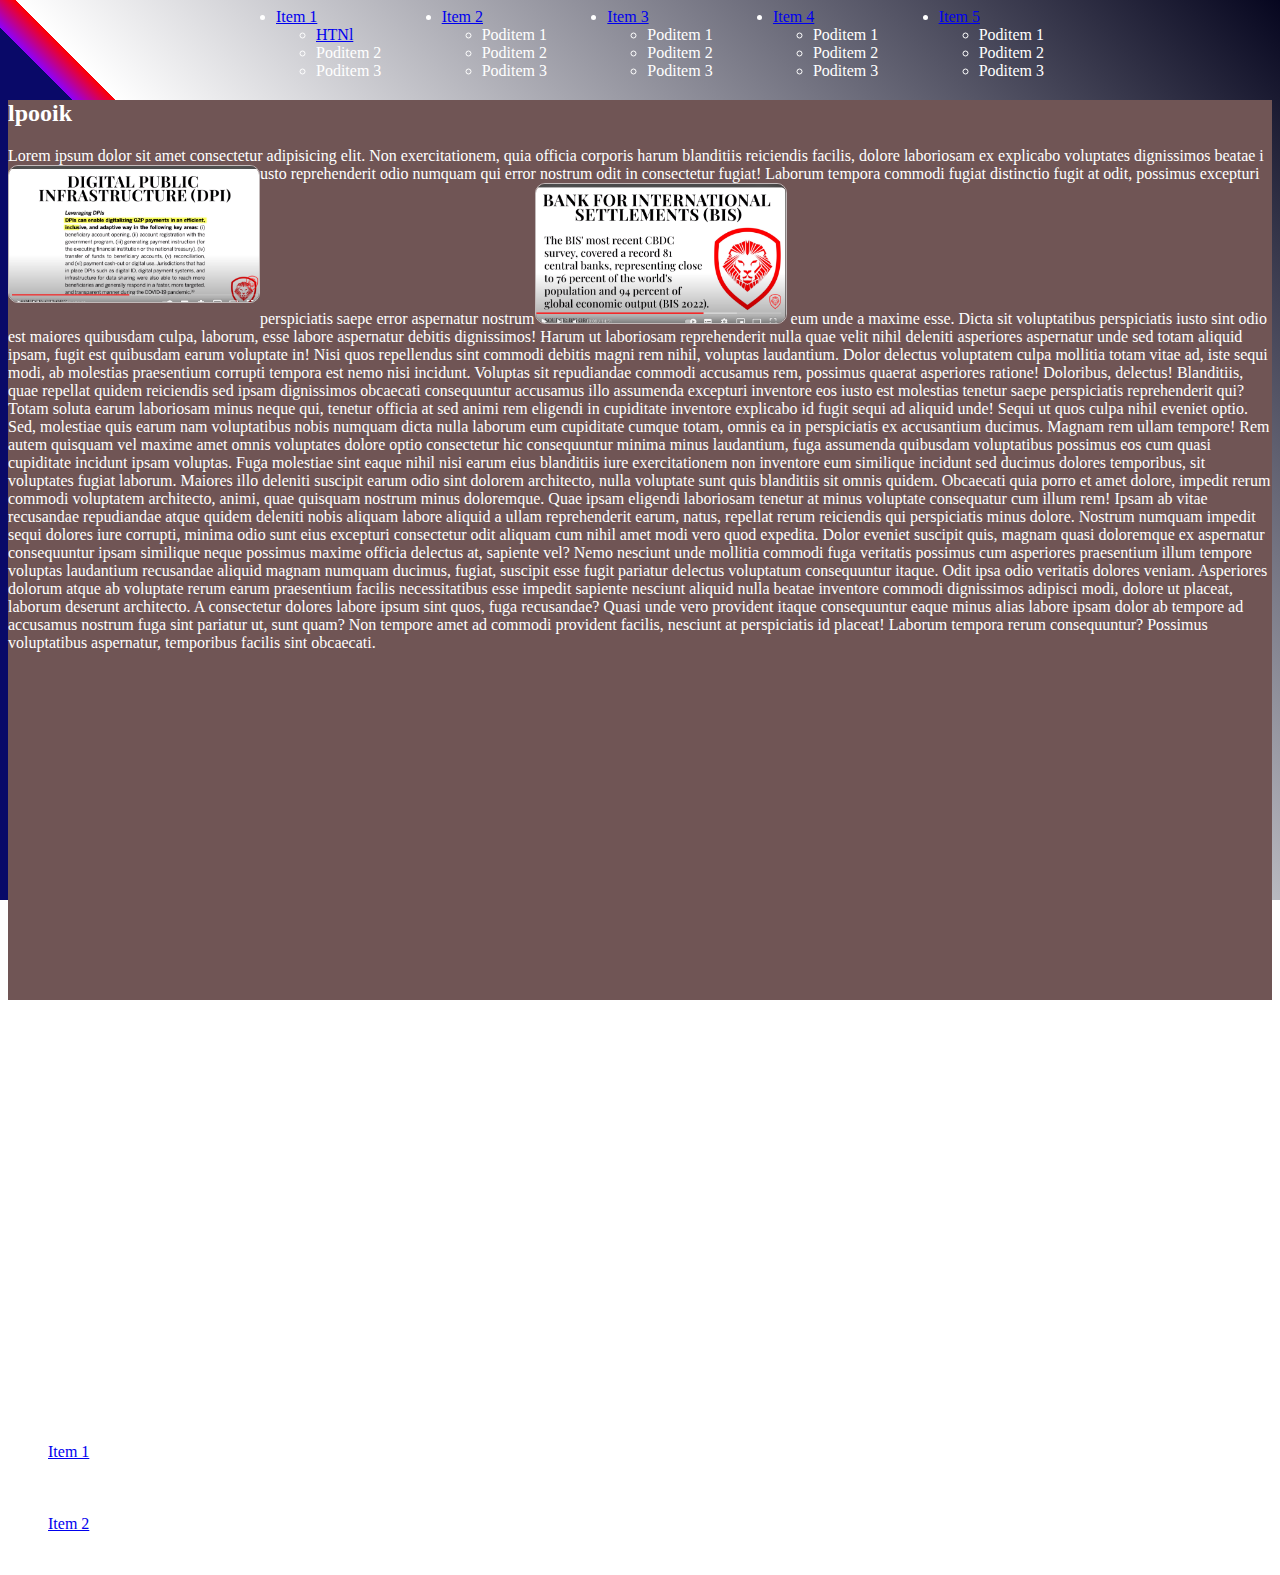
<file: glowne artykuly/getTextfromFile.html>
<!DOCTYPE html>
<html>
  <head><meta charset="UTF-8">
    <meta name="viewport" content="width=device-width, initial-scale=1.0">
    <title>Document</title>
    <link rel="stylesheet" href="css.css">
    <style>

    </style>
    <script>
      
    </script>
  </head>
  <body>
    <div id="hauptmenu">
      <!-- Hauptmenu content goes here -->
    </div>
    
    <div id="quicklist">
      <ul id="uli">
        <li >
          <a href="#article1">Item 1</a>
          <ul >
            <li class="kool"><a href="#">HTNl</a></li>
            <li>Poditem 2</li>
            <li>Poditem 3</li>
          </ul>
        </li>
        <li>
          <a href="#article2">Item 2</a>
          <ul>
            <li>Poditem 1</li>
            <li>Poditem 2</li>
            <li>Poditem 3</li>
          </ul>
        </li>
        <li>
          <a href="#article3">Item 3</a>
          <ul>
            <li>Poditem 1</li>
            <li>Poditem 2</li>
            <li>Poditem 3</li>
          </ul>
        </li>
        <li>
          <a href="#article4">Item 4</a>
          <ul>
            <li>Poditem 1</li>
            <li>Poditem 2</li>
            <li>Poditem 3</li>
          </ul>
        </li>
        <li>
          <a href="#article5">Item 5</a>
          <ul>
            <li>Poditem 1</li>
            <li>Poditem 2</li>
            <li>Poditem 3</li>
          </ul>
        </li>
      </ul>
    </div>


    <div id="hauptmenu">
      <article id="article1">
        <h2>lpooik</h2>
        <p>Lorem ipsum dolor sit amet consectetur adipisicing elit. Non exercitationem, quia officia corporis harum blanditiis reiciendis facilis, dolore laboriosam ex explicabo voluptates dignissimos beatae i
          <img style="float: inline-start;" src="mj.png">usto reprehenderit odio numquam qui error nostrum odit in consectetur fugiat! Laborum tempora commodi fugiat distinctio fugit at odit, possimus excepturi perspiciatis saepe error aspernatur nostrum<img src="lo.png"> eum unde a maxime esse. Dicta sit voluptatibus perspiciatis iusto sint odio est maiores quibusdam culpa, laborum, esse labore aspernatur debitis dignissimos! Harum ut laboriosam reprehenderit nulla quae velit nihil deleniti asperiores aspernatur unde sed totam aliquid ipsam, fugit est quibusdam earum voluptate in! Nisi quos repellendus sint commodi debitis magni rem nihil, voluptas laudantium. Dolor delectus voluptatem culpa mollitia totam vitae ad, iste sequi modi, ab molestias praesentium corrupti tempora est nemo nisi incidunt. Voluptas sit repudiandae commodi accusamus rem, possimus quaerat asperiores ratione! Doloribus, delectus! Blanditiis, quae repellat quidem reiciendis sed ipsam dignissimos obcaecati consequuntur accusamus illo assumenda excepturi inventore eos iusto est molestias tenetur saepe perspiciatis reprehenderit qui? Totam soluta earum laboriosam minus neque qui, tenetur officia at sed animi rem eligendi in cupiditate inventore explicabo id fugit sequi ad aliquid unde! Sequi ut quos culpa nihil eveniet optio. Sed, molestiae quis earum nam voluptatibus nobis numquam dicta nulla laborum eum cupiditate cumque totam, omnis ea in perspiciatis ex accusantium ducimus. Magnam rem ullam tempore! Rem autem quisquam vel maxime amet omnis voluptates dolore optio consectetur hic consequuntur minima minus laudantium, fuga assumenda quibusdam voluptatibus possimus eos cum quasi cupiditate incidunt ipsam voluptas. Fuga molestiae sint eaque nihil nisi earum eius blanditiis iure exercitationem non inventore eum similique incidunt sed ducimus dolores temporibus, sit voluptates fugiat laborum. Maiores illo deleniti suscipit earum odio sint dolorem architecto, nulla voluptate sunt quis blanditiis sit omnis quidem. Obcaecati quia porro et amet dolore, impedit rerum commodi voluptatem architecto, animi, quae quisquam nostrum minus doloremque. Quae ipsam eligendi laboriosam tenetur at minus voluptate consequatur cum illum rem! Ipsam ab vitae recusandae repudiandae atque quidem deleniti nobis aliquam labore aliquid a ullam reprehenderit earum, natus, repellat rerum reiciendis qui perspiciatis minus dolore. Nostrum numquam impedit sequi dolores iure corrupti, minima odio sunt eius excepturi consectetur odit aliquam cum nihil amet modi vero quod expedita. Dolor eveniet suscipit quis, magnam quasi doloremque ex aspernatur consequuntur ipsam similique neque possimus maxime officia delectus at, sapiente vel? Nemo nesciunt unde mollitia commodi fuga veritatis possimus cum asperiores praesentium illum tempore voluptas laudantium recusandae aliquid magnam numquam ducimus, fugiat, suscipit esse fugit pariatur delectus voluptatum consequuntur itaque. Odit ipsa odio veritatis dolores veniam. Asperiores dolorum atque ab voluptate rerum earum praesentium facilis necessitatibus esse impedit sapiente nesciunt aliquid nulla beatae inventore commodi dignissimos adipisci modi, dolore ut placeat, laborum deserunt architecto. A consectetur dolores labore ipsum sint quos, fuga recusandae? Quasi unde vero provident itaque consequuntur eaque minus alias labore ipsam dolor ab tempore ad accusamus nostrum fuga sint pariatur ut, sunt quam? Non tempore amet ad commodi provident facilis, nesciunt at perspiciatis id placeat! Laborum tempora rerum consequuntur? Possimus voluptatibus aspernatur, temporibus facilis sint obcaecati.</p>
      </article>
      
      <article id="article2">
        <!-- Article 2 content goes here -->
      </article>
      
      <article id="article3">
        <!-- Article 3 content goes here -->
      </article>
      
      <article id="article4">
        <!-- Article 4 content goes here -->
      </article>
      
      <article id="article5">
        <h2>article5</h2>
        <p>Lorem ipsum dolor sit amet consectetur adipisicing elit. Non exercitationem, quia officia corporis harum blanditiis reiciendis facilis, dolore laboriosam ex explicabo voluptates dignissimos beatae iusto reprehenderit odio numquam qui error nostrum odit in consectetur fugiat! Laborum tempora commodi fugiat distinctio fugit at odit, possimus excepturi perspiciatis saepe error aspernatur nostrum eum unde a maxime esse. Dicta sit voluptatibus perspiciatis iusto sint odio est maiores quibusdam culpa, laborum, esse labore aspernatur debitis dignissimos! Harum ut laboriosam reprehenderit nulla quae velit nihil deleniti asperiores aspernatur unde sed totam aliquid ipsam, fugit est quibusdam earum voluptate in! Nisi quos repellendus sint commodi debitis magni rem nihil, voluptas laudantium. Dolor delectus voluptatem culpa mollitia totam vitae ad, iste sequi modi, ab molestias praesentium corrupti tempora est nemo nisi incidunt. Voluptas sit repudiandae commodi accusamus rem, possimus quaerat asperiores ratione! Doloribus, delectus! Blanditiis, quae repellat quidem reiciendis sed ipsam dignissimos obcaecati consequuntur accusamus illo assumenda excepturi inventore eos iusto est molestias tenetur saepe perspiciatis reprehenderit qui? Totam soluta earum laboriosam minus neque qui, tenetur officia at sed animi rem eligendi in cupiditate inventore explicabo id fugit sequi ad aliquid unde! Sequi ut quos culpa nihil eveniet optio. Sed, molestiae quis earum nam voluptatibus nobis numquam dicta nulla laborum eum cupiditate cumque totam, omnis ea in perspiciatis ex accusantium ducimus. Magnam rem ullam tempore! Rem autem quisquam vel maxime amet omnis voluptates dolore optio consectetur hic consequuntur minima minus laudantium, fuga assumenda quibusdam voluptatibus possimus eos cum quasi cupiditate incidunt ipsam voluptas. Fuga molestiae sint eaque nihil nisi earum eius blanditiis iure exercitationem non inventore eum similique incidunt sed ducimus dolores temporibus, sit voluptates fugiat laborum. Maiores illo deleniti suscipit earum odio sint dolorem architecto, nulla voluptate sunt quis blanditiis sit omnis quidem. Obcaecati quia porro et amet dolore, impedit rerum commodi voluptatem architecto, animi, quae quisquam nostrum minus doloremque. Quae ipsam eligendi laboriosam tenetur at minus voluptate consequatur cum illum rem! Ipsam ab vitae recusandae repudiandae atque quidem deleniti nobis aliquam labore aliquid a ullam reprehenderit earum, natus, repellat rerum reiciendis qui perspiciatis minus dolore. Nostrum numquam impedit sequi dolores iure corrupti, minima odio sunt eius excepturi consectetur odit aliquam cum nihil amet modi vero quod expedita. Dolor eveniet suscipit quis, magnam quasi doloremque ex aspernatur consequuntur ipsam similique neque possimus maxime officia delectus at, sapiente vel? Nemo nesciunt unde mollitia commodi fuga veritatis possimus cum asperiores praesentium illum tempore voluptas laudantium recusandae aliquid magnam numquam ducimus, fugiat, suscipit esse fugit pariatur delectus voluptatum consequuntur itaque. Odit ipsa odio veritatis dolores veniam. Asperiores dolorum atque ab voluptate rerum earum praesentium facilis necessitatibus esse impedit sapiente nesciunt aliquid nulla beatae inventore commodi dignissimos adipisci modi, dolore ut placeat, laborum deserunt architecto. A consectetur dolores labore ipsum sint quos, fuga recusandae? Quasi unde vero provident itaque consequuntur eaque minus alias labore ipsam dolor ab tempore ad accusamus nostrum fuga sint pariatur ut, sunt quam? Non tempore amet ad commodi provident facilis, nesciunt at perspiciatis id placeat! Laborum tempora rerum consequuntur? Possimus voluptatibus aspernatur, temporibus facilis sint obcaecati.</p>
      </article>
    </div>



    <div class="container">
      <div id="hauptmenu">
        <!-- Hauptmenu content goes here -->
      </div>
    
      <div id="quicklist">
        <ul>
          <li>
            <a href="#article1">Item 1</a>
            <ul>
              <li>Poditem 1</li>
              <li>Poditem 2</li>
              <li>Poditem 3</li>
            </ul>
          </li>
          <li>
            <a href="#article2">Item 2</a>
            <ul>
              <li>Poditem  
  </body>
</html>
</file>
<file: glowne artykuly/css.css>
html{
   display: flex;
   justify-content: space-around;
   align-items: center;
   min-height: 100vh;
   /*background: #161623;*/
   background-image: linear-gradient(45deg, #090968 40%,rgb(140, 0, 255) 40%,red 42%,white 10%, white 5%, rgb(6, 6, 31));
   
   background-size: cover;
   color: #ffffff;
   font-family: 'nunito';
   background-attachment: fixed;
 }
 #flexiPojemnik{
    display: flex;
    flex-direction: row;
    flex-wrap: wrap;
    
    
 
    
    
 }
 img{
  width: 250px;
  
  border-radius:  10px; 
  border: 1px solid  rgb(194, 186, 186);
  transition: 1s;
 }
 img:hover{
  transform: scale(3.0);
  
}
 
 
 /quicklist {
    display: flex;
    
    align-items: center;
    justify-content: space-between;
    margin: 0 auto;
    width: 90vw;
    /*display: inline-block;
    align-items: center;
    height: 3rem;
    background: #ccc;
    padding: 10px;*/
    
    
    
    
    
 }
 #uli{
  display: flex;
    
    align-items: center;
    justify-content: space-between;
    margin: 0 auto;
    width: 60vw;
    
    text-decoration: none;

    
 }*/
 
 article {
    margin-bottom: 20px;
    cursor: pointer;
    color: #fff;
    position: relative;
    height: 100vh;
    display: none;
  }
  #article1{
    height: 100vh;
    background: rgb(112, 85, 85);
  }
  
  .content {
    display: none;
    height: 600px;
    width: 800px;
    background-color: #28303993;
    margin: 200px auto;
    text-align: center;
    border: 1px solid rgb(255, 254, 254);
    box-shadow: 0 0 18px black;
    border-radius: 15px;
    font-family: nunito;
    color: #fff;
    overflow: auto;
    padding: 45px;
    padding-top: 35px;
    position: fixed;
    top: -100px;
    left: 1000px;
    font-size: 25px;
    text-align: justify;
    line-height: 45px;

    
  }
  .content::-webkit-scrollbar{
   display: none;
 }

  #articleDetails{
    width: 300px;
    height: 300px;
    background: #ddd;
    color: black;
    display: none;
    
    
  }
  .title{
   color: rgb(189, 129, 207);
   position: relative;
   left: -1500px;

  }
  

  @media (max-width: 700px) {
    html {
      flex-direction: column;
      background: #222627e8;
    }
  
    img {
      width: 100%;
      
      
    }
    
  
    .content {
      width: 90%;
      margin: 100px auto;
      font-size: 20px;
      padding: 20px;
      line-height: 30px;
      position: absolute;
    top: 800px;
    left: 20px;
    }
  
    .title {
      left: 10px;
    }
    .article {
      margin-bottom: 5px;
      font-size: 16px;
      padding: 10px;
      
    }
    
  }
</file>
<file: glowne artykuly/pliki/artykuly/css.css>
html{
   display: flex;
   justify-content: space-around;
   align-items: center;
   min-height: 100vh;
   /*background: #161623;*/
   background-image: linear-gradient(45deg, #090968 40%,rgb(140, 0, 255) 40%,red 42%,white 10%, white 5%, rgb(6, 6, 31));
   
   background-size: cover;
   color: #ffffff;
   font-family: 'nunito';
 }
 #flexiPojemnik{
    display: flex;
    flex-direction: row;
    flex-wrap: wrap;
    
    
 
    
    
 }
 img{
  width: 250px;
  
  border-radius:  10px; 
  border: 1px solid  rgb(194, 186, 186);
  transition: 1s;
 }
 img:hover{
  transform: scale(2.0);
  
}
 
 
 #container {
    
    
 }

 .article {
    margin-bottom: 20px;
    cursor: pointer;
    color: #fff;
    position: relative;
  }
  
  .content {
    display: none;
    height: 600px;
    width: 800px;
    background-color: #28303993;
    margin: 200px auto;
    text-align: center;
    border: 1px solid rgb(255, 254, 254);
    box-shadow: 0 0 18px black;
    border-radius: 15px;
    font-family: nunito;
    color: #fff;
    overflow: auto;
    padding: 45px;
    padding-top: 35px;
    position: fixed;
    top: -100px;
    left: 1000px;
    font-size: 25px;
    text-align: justify;
    line-height: 45px;

    
  }
  .content::-webkit-scrollbar{
   display: none;
 }

  #articleDetails{
    width: 300px;
    height: 300px;
    background: #ddd;
    color: black;
    display: none;
    
    
  }
  .title{
   color: rgb(189, 129, 207);
   position: relative;
   left: -1500px;

  }
  

  @media (max-width: 700px) {
    html {
      flex-direction: column;
      background: #222627e8;
    }
  
    img {
      width: 100%;
      
      
    }
    
  
    .content {
      width: 90%;
      margin: 100px auto;
      font-size: 20px;
      padding: 20px;
      line-height: 30px;
      position: absolute;
    top: 800px;
    left: 20px;
    }
  
    .title {
      left: 10px;
    }
    .article {
      margin-bottom: 5px;
      font-size: 16px;
      padding: 10px;
    }
  }
</file>
